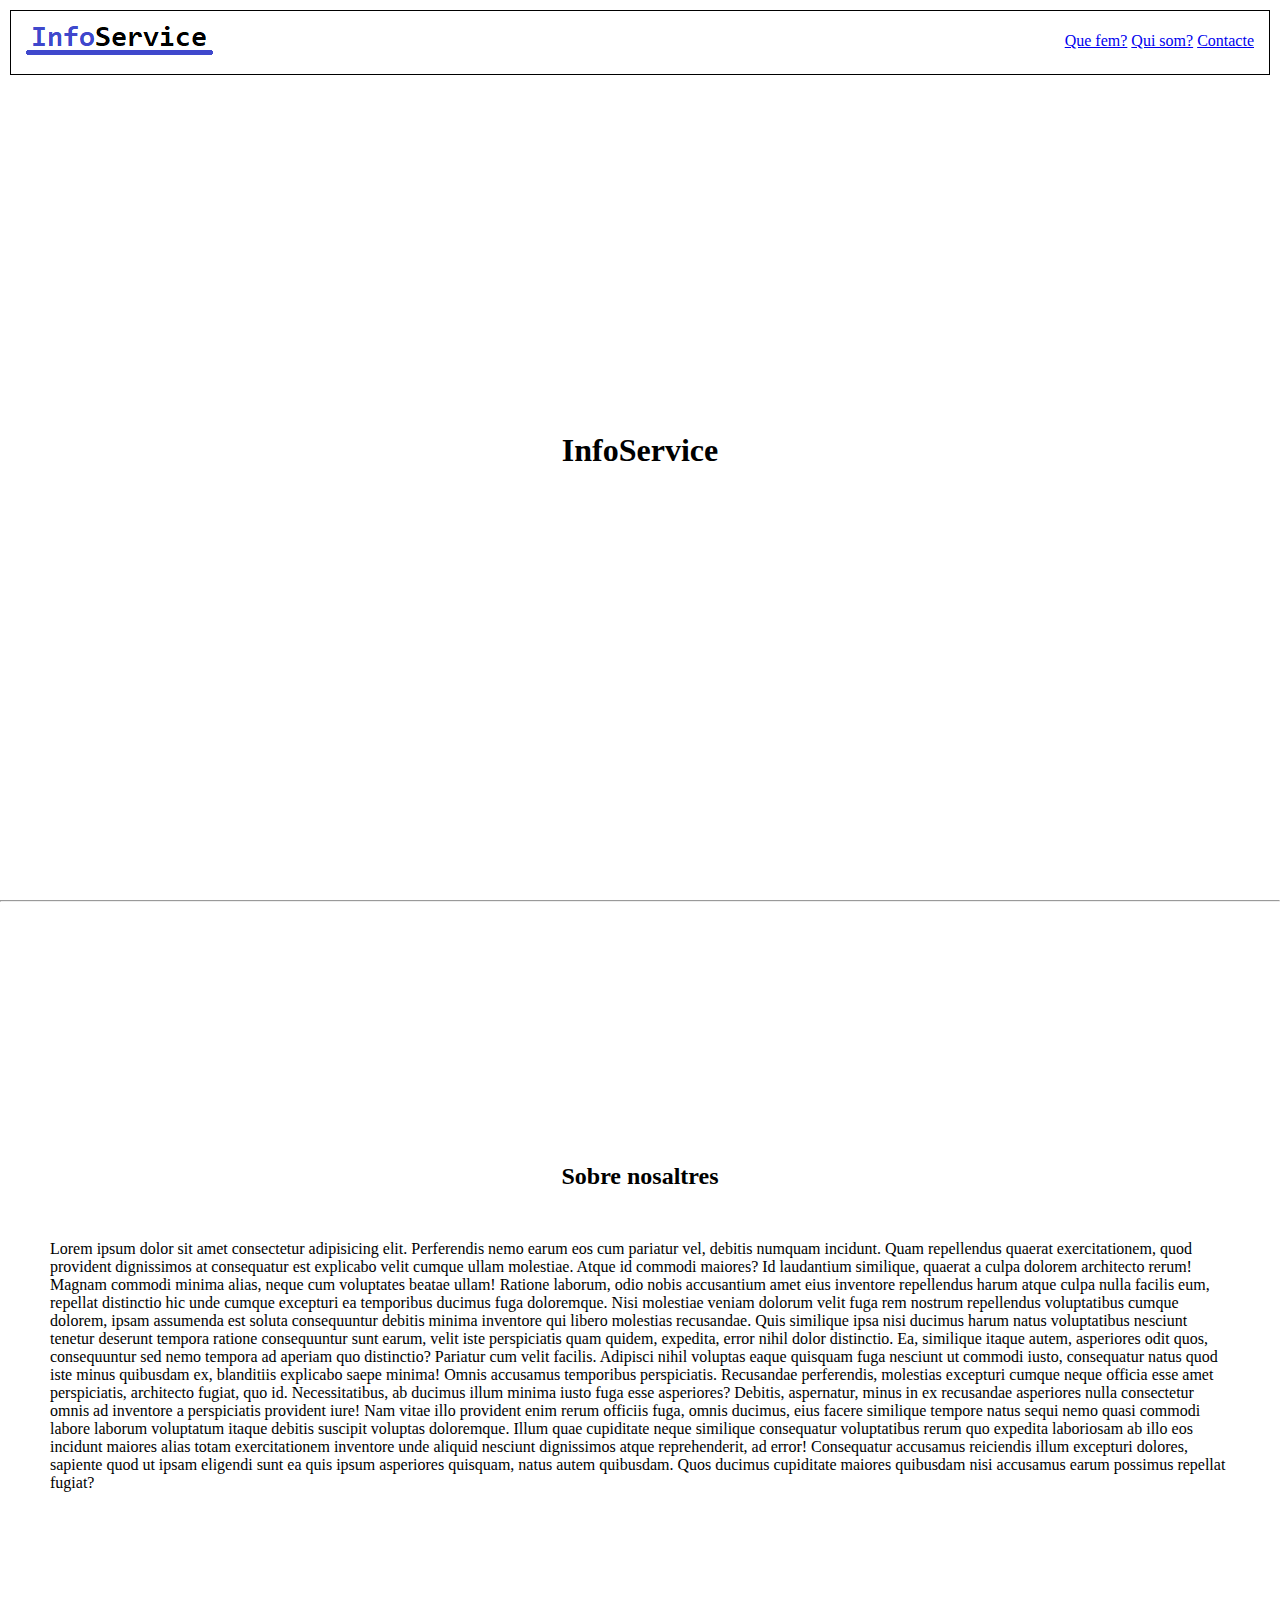
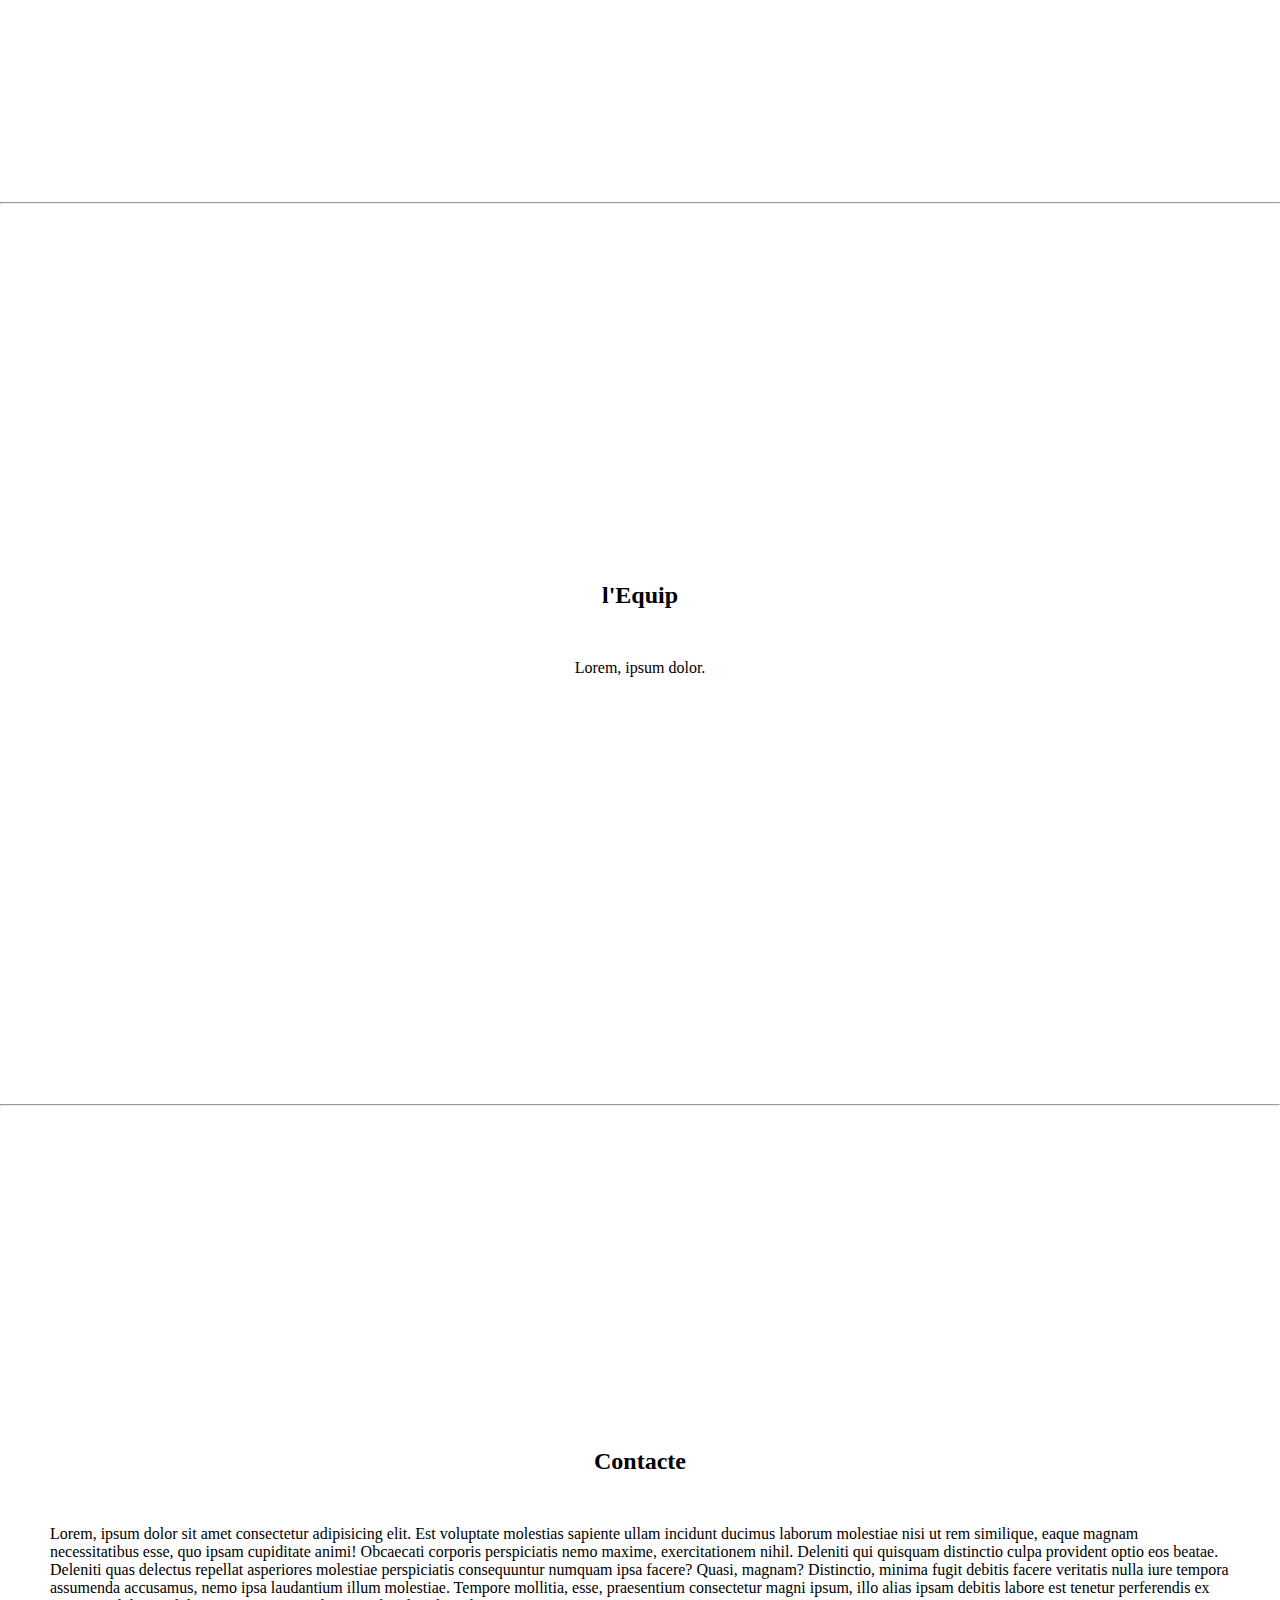
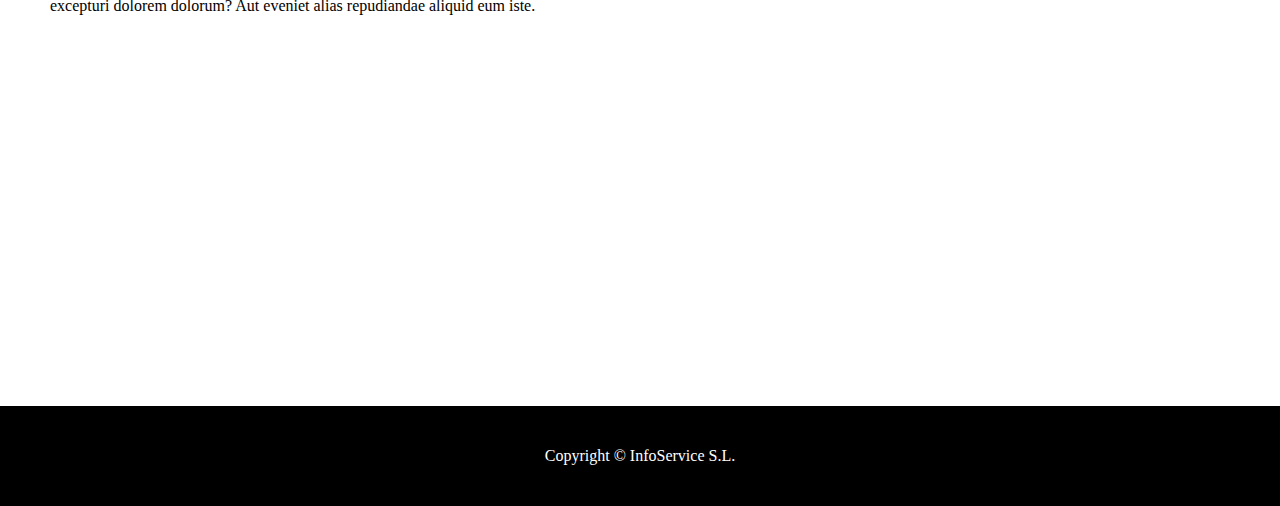
<file: wireframe.html>
<!DOCTYPE html>
<html>
	<head>
		<meta charset="UTF-8" />
		<title>InfoService</title>
		
		<meta name="robots" content="noindex" />
		
		<link rel="stylesheet" href="https://joanribes.github.io/websintesis/css/wireframe.css" />
	</head>
	<body>
		<header style="background: white; border: 1px solid black; padding: 15px; position: fixed; width: calc(100% - 52px); margin: 10px">
			<div id="title" style="display:inline-block">
				<a href="#"><img src="https://joanribes.github.io/websintesis/img/logo.png" alt="InfoService Logo" /></a>
			</div>
			<nav style="float: right; margin: 6px 0">
				<a href="#about">Que fem?</a>
				<a href="#team">Qui som?</a>
				<a href="#contact">Contacte</a>
			</nav>
		</header>
		<div id="home">
			<h1>InfoService</h1>
		</div>
		<hr />
		<section id="about">
			<h2>Sobre nosaltres</h2>
			<p>Lorem ipsum dolor sit amet consectetur adipisicing elit. Perferendis nemo earum eos cum pariatur vel, debitis numquam incidunt. Quam repellendus quaerat exercitationem, quod provident dignissimos at consequatur est explicabo velit cumque ullam molestiae. Atque id commodi maiores? Id laudantium similique, quaerat a culpa dolorem architecto rerum! Magnam commodi minima alias, neque cum voluptates beatae ullam! Ratione laborum, odio nobis accusantium amet eius inventore repellendus harum atque culpa nulla facilis eum, repellat distinctio hic unde cumque excepturi ea temporibus ducimus fuga doloremque. Nisi molestiae veniam dolorum velit fuga rem nostrum repellendus voluptatibus cumque dolorem, ipsam assumenda est soluta consequuntur debitis minima inventore qui libero molestias recusandae. Quis similique ipsa nisi ducimus harum natus voluptatibus nesciunt tenetur deserunt tempora ratione consequuntur sunt earum, velit iste perspiciatis quam quidem, expedita, error nihil dolor distinctio. Ea, similique itaque autem, asperiores odit quos, consequuntur sed nemo tempora ad aperiam quo distinctio? Pariatur cum velit facilis. Adipisci nihil voluptas eaque quisquam fuga nesciunt ut commodi iusto, consequatur natus quod iste minus quibusdam ex, blanditiis explicabo saepe minima! Omnis accusamus temporibus perspiciatis. Recusandae perferendis, molestias excepturi cumque neque officia esse amet perspiciatis, architecto fugiat, quo id. Necessitatibus, ab ducimus illum minima iusto fuga esse asperiores? Debitis, aspernatur, minus in ex recusandae asperiores nulla consectetur omnis ad inventore a perspiciatis provident iure! Nam vitae illo provident enim rerum officiis fuga, omnis ducimus, eius facere similique tempore natus sequi nemo quasi commodi labore laborum voluptatum itaque debitis suscipit voluptas doloremque. Illum quae cupiditate neque similique consequatur voluptatibus rerum quo expedita laboriosam ab illo eos incidunt maiores alias totam exercitationem inventore unde aliquid nesciunt dignissimos atque reprehenderit, ad error! Consequatur accusamus reiciendis illum excepturi dolores, sapiente quod ut ipsam eligendi sunt ea quis ipsum asperiores quisquam, natus autem quibusdam. Quos ducimus cupiditate maiores quibusdam nisi accusamus earum possimus repellat fugiat?</p>
		</section>
		<hr />
		<section id="team">
			<h2>l'Equip</h2>
			<p>Lorem, ipsum dolor.</p>
		</section>
		<hr />
		<section id="contact">
			<h2>Contacte</h2>
			<p>Lorem, ipsum dolor sit amet consectetur adipisicing elit. Est voluptate molestias sapiente ullam incidunt ducimus laborum molestiae nisi ut rem similique, eaque magnam necessitatibus esse, quo ipsam cupiditate animi! Obcaecati corporis perspiciatis nemo maxime, exercitationem nihil. Deleniti qui quisquam distinctio culpa provident optio eos beatae. Deleniti quas delectus repellat asperiores molestiae perspiciatis consequuntur numquam ipsa facere? Quasi, magnam? Distinctio, minima fugit debitis facere veritatis nulla iure tempora assumenda accusamus, nemo ipsa laudantium illum molestiae. Tempore mollitia, esse, praesentium consectetur magni ipsum, illo alias ipsam debitis labore est tenetur perferendis ex excepturi dolorem dolorum? Aut eveniet alias repudiandae aliquid eum iste.</p>
		</section>
		<footer id="footer">
			Copyright © InfoService S.L.
		</footer>
	</body>
</html>
</file>
